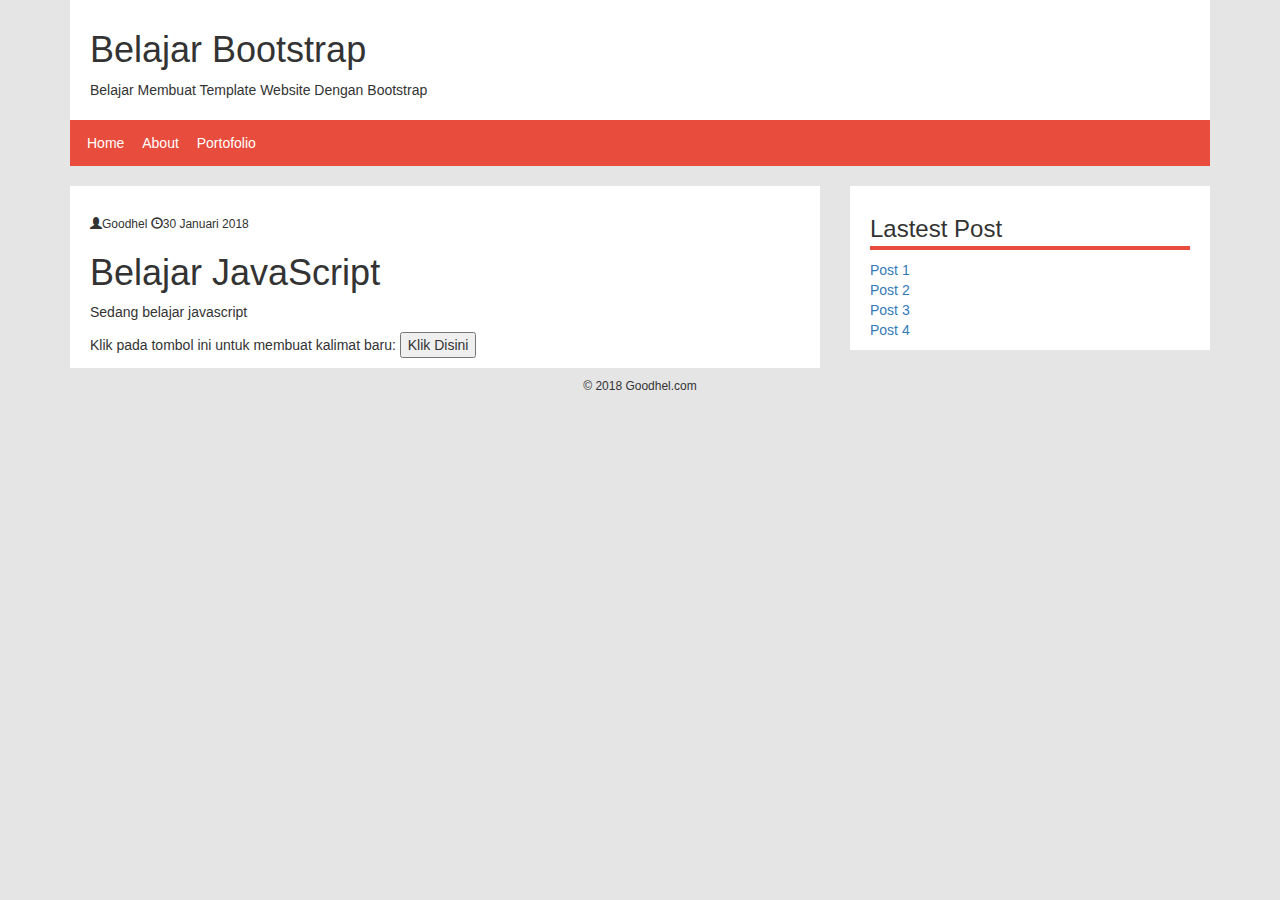
<file: template/index.html>
<!DOCTYPE html>
<html lang="en">
  <head>
    <meta charset="utf-8">
    <meta http-equiv="X-UA-Compatible" content="IE=edge">
    <meta name="viewport" content="width=device-width, initial-scale=1">
    <title>Membuat Template Website Bootstrap</title>
    <script type="text/javascript" src="java.js"></script>
    <!-- Bootstrap -->
    <link href="assets/bootstrap/css/bootstrap.min.css" rel="stylesheet">

    <!-- HTML5 element dan media queris -->

    <!-- Custom CSS -->
    <link href="assets/style.css" rel="stylesheet">
  </head>

  <body>
    <div class="container">

      <!-- Bagian Header -->
      <div class="row">
        <div class="col-md-12 header" id="site-header">
          <!-- Isi Header -->
          <header>
            <h1 class="title-site">Belajar Bootstrap</h1>
            <p class="description">Belajar Membuat Template Website Dengan Bootstrap</p>
          </header>
          <nav class="menus">
            <ul>
              <li><a href="#">Home</a></li>
              <li><a href="https://www.facebook.com/yudhie123" target="_blank">About</a></li>
              <li><a href="#">Portofolio</a></li>
            </ul>
          </nav>
        </div>
      </div>
      <!-- End Bagian Header -->

      <!-- Bagian Wrapper 2 Kolom -->
      <div class="row">
        <div class="col-md-8 articles" id="site-content">
          <!-- Isi content -->
        <article class="posts">
          <h2 class="title-post"></h2>
          <div class="meta-post">
              <span><em class="glyphicon glyphicon-user"></em>Goodhel</span>
              <span><em class="glyphicon glyphicon-time"></em>30 Januari 2018</span>
          </div>
          <div class="content">
              <h1>Belajar JavaScript</h1>
              <p>Sedang belajar javascript</p>
              Klik pada tombol ini untuk membuat kalimat baru:

              <button id="tambah" onclick="tambah_semangat()">Klik Disini</button>
              <div id="div_semangat()"></div>
          </div>
        </article>
        </div>
        <div class="col-md-4 sidebar" id="site-sidebar">
          <!-- Isi sidebar -->
          <aside class="widgets">
            <h3 class="widget-title">Lastest Post</h3>
            <ul>
              <li><a href="#">Post 1</a></li>
              <li><a href="#">Post 2</a></li>
              <li><a href="#">Post 3</a></li>
              <li><a href="#">Post 4</a></li>
            </ul>
          </aside>
        </div>
      </div>
      <!-- End Wrapper -->

      <!-- Bagian footer -->
      <div class="row">
        <div class="col-md-12 footer" id="site-footer">
      <!-- Isi footer -->
          <footer class="copyright text-center"><p>&copy; 2018 Goodhel.com</p></footer>
        </div>
      </div>
      <!-- End footer -->
      </div>

    <!-- Happy Code-->

    <!-- jQuery online menggunakan CDN -->
    <script src="https://ajax.googleapis.com/ajax/libs/jquery/1.12.4/jquery.min.js"></script>

    <!-- jQuery lokal -->
    <script src="assets/jquery/jquery.min.js"></script>

    <script src="assets/bootstrap/js/bootstrap.min.js"></script>

    <!-- Custom JS -->
    <script src="assets/custom.js"></script>
  </body>
</html>
</file>
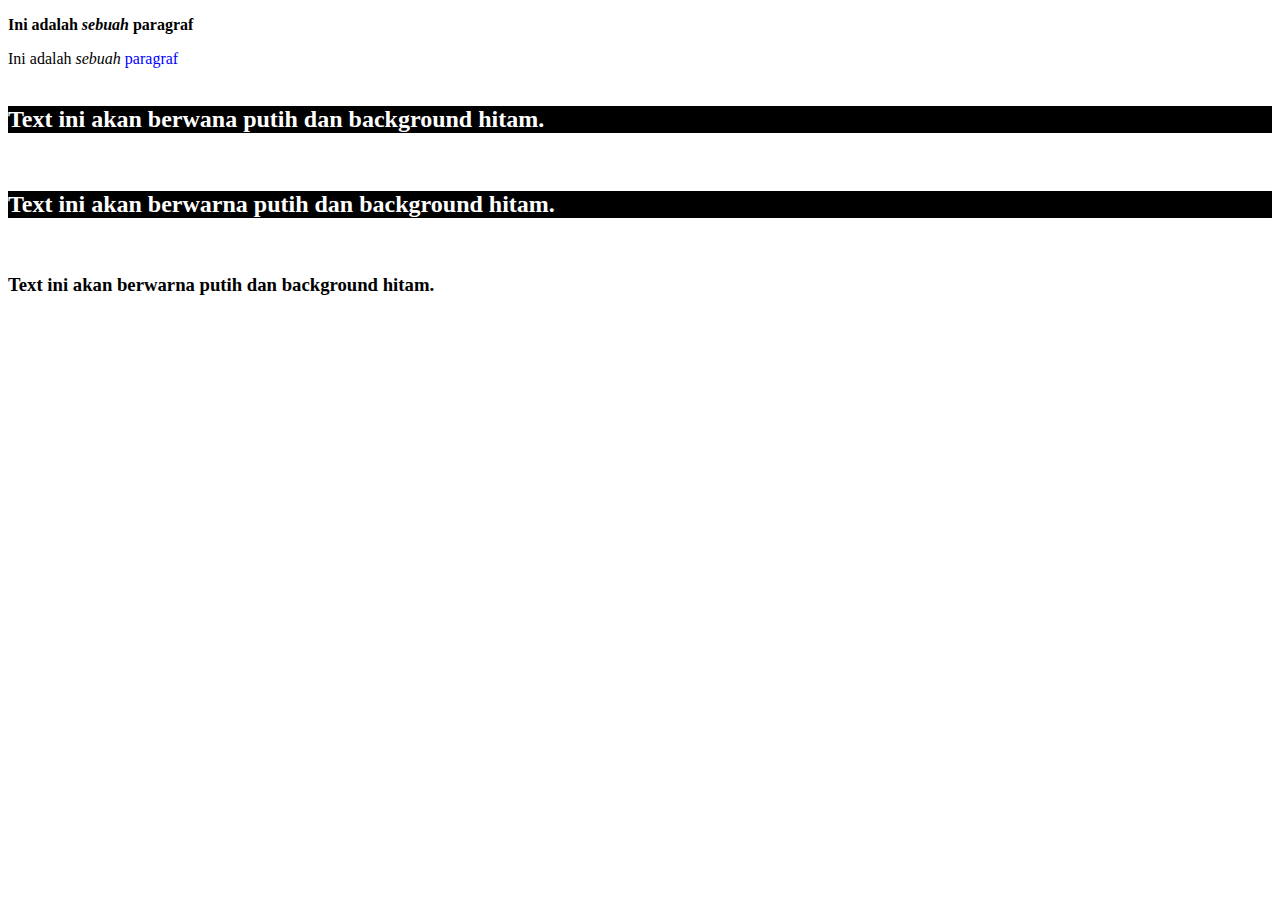
<file: CSS/Lat2.html>
<!DOCTYPE html>
<html>
	<style type="text/css">
		<!-- Metode External Style -->
		@import url(warna.css);
		<!-- <link rel="stylesheet" type="text/css" href="warna.css" >-->
		<!-- Metode Internal Style -->
		#kalimat{
			font-weight: bold;
		}
		.miring{
			font-style: italic;
		}
		.warna{
			color: blue;
		}
		h2{
			background-color: black;
			color: white;
		}
	</style>
	<head>
		<title>Belajar CSS</title>
	</head>
	<body>
		<p>
			<strong>Ini adalah <em>sebuah</em> paragraf</strong>
		</p>
		<div id="kalimat">
			Ini adalah <span class="miring">sebuah</span> <span class="warna">paragraf</span>
		</div>
		<br />
		
		<!-- Metode Inline Style -->
		<h2 style="background-color:black; color:white">
			Text ini akan berwana putih dan background hitam.
		</h2>
		<br />
		
		<!-- Metode Internal Style -->
		<h2>
			Text ini akan berwarna putih dan background hitam.
		</h2>
		<br />
		<!-- Metode External Style -->
		<h3>
			Text ini akan berwarna putih dan background hitam.
		</h3>
		<br />
	</body>
</html>
</file>
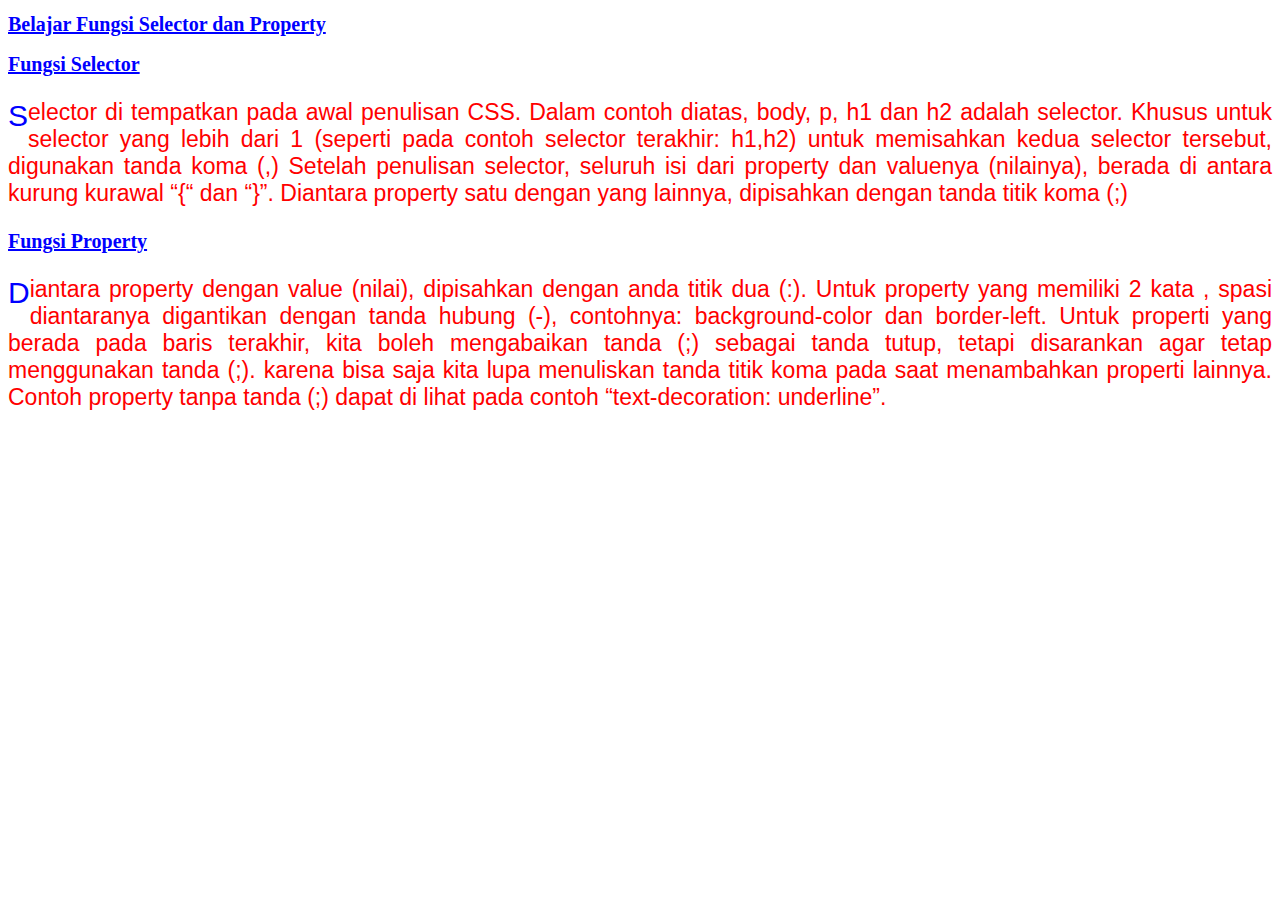
<file: CSS/Lat3.html>
<!DOCTYPE html>
<html>
	<style type="text/css">
		@import url(warna.css);
	</style>
	<head>
		<title>Belajar Penulisan CSS</title>
	</head>
	<body>
		<h1>Belajar Fungsi Selector dan Property</h1>
		<h2>Fungsi Selector</h2>
		<p>Selector di tempatkan pada awal penulisan CSS. Dalam contoh diatas, body, p, h1 dan h2 adalah selector.
		Khusus untuk selector yang lebih dari 1 (seperti pada contoh selector terakhir: h1,h2) untuk memisahkan kedua selector tersebut, digunakan tanda koma (,)
		Setelah penulisan selector, seluruh isi dari property dan valuenya (nilainya), berada di antara kurung kurawal “{“ dan “}”.
		Diantara property satu dengan yang lainnya, dipisahkan dengan tanda titik koma (;) </p>
		
		<h2>Fungsi Property</h2>
		<p>Diantara property dengan value (nilai), dipisahkan dengan anda titik dua (:).
		Untuk property yang memiliki 2 kata , spasi diantaranya digantikan dengan tanda hubung (-), 
		contohnya: background-color dan border-left.
		Untuk properti yang berada pada baris terakhir, kita boleh mengabaikan tanda (;) sebagai tanda tutup, 
		tetapi disarankan agar tetap menggunakan tanda (;). 
		karena bisa saja kita lupa menuliskan tanda titik koma pada saat menambahkan properti lainnya.
		Contoh property tanpa tanda (;) dapat di lihat pada contoh “text-decoration: underline”.</p>
	</body>
</html>
</file>
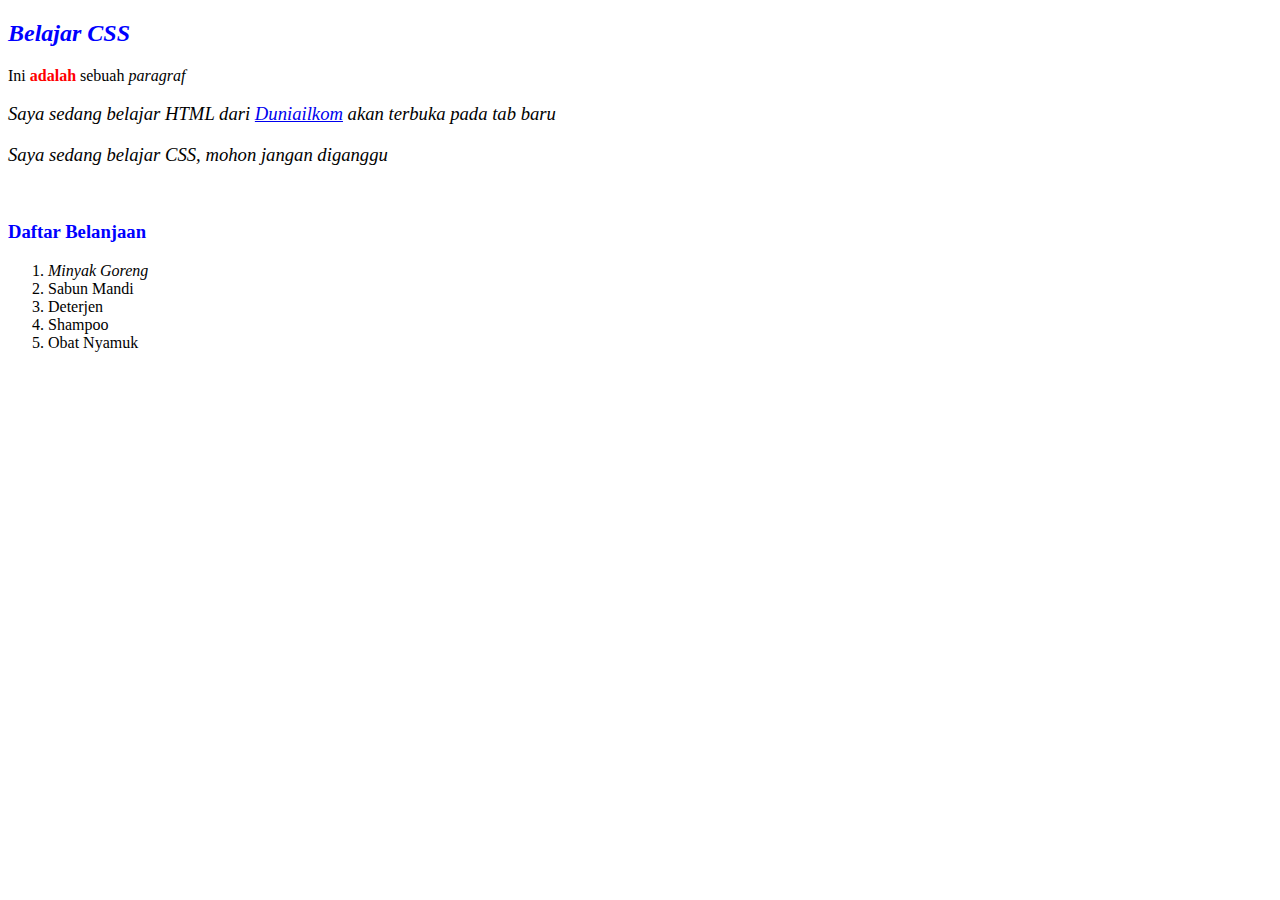
<file: CSS/Lat4.html>
<!DOCTYPE html>
<html>
    <head>
    <title>Belajar CSS</title>
  
    <style type="text/css">
        h2 , h3{
          color: blue;
          }
        p strong {
          color:red;
          }
        h2.judul , .paragraf {
          font-style: italic;
          }
        #belajar_html, p#belajar_css, h3.subheader {
          font-size:14pt;
          } 
		a:hover {color:green;}
     </style>
</head>
<body>
  <h2 class="judul">Belajar CSS</h2>
    <p> Ini <strong>adalah</strong> sebuah <em>paragraf</em> </p>
  
    <p id="belajar_html" class="paragraf" >Saya sedang belajar HTML dari 
    <a href="http://www.duniailkom.com" target="_blank">Duniailkom</a>
    akan terbuka pada tab baru</p>
  
    <p id="belajar_css" class="paragraf"> 
    Saya sedang belajar CSS, mohon jangan diganggu</p>
  
    <br />
  
    <h3 class="subheader">Daftar Belanjaan</h3>
    <ol>
          <li><em>Minyak Goreng</em></li>
          <li>Sabun Mandi</li>
          <li>Deterjen</li>
          <li>Shampoo</li>
          <li>Obat Nyamuk</li>
    </ol>
 </body>
</html>
</file>
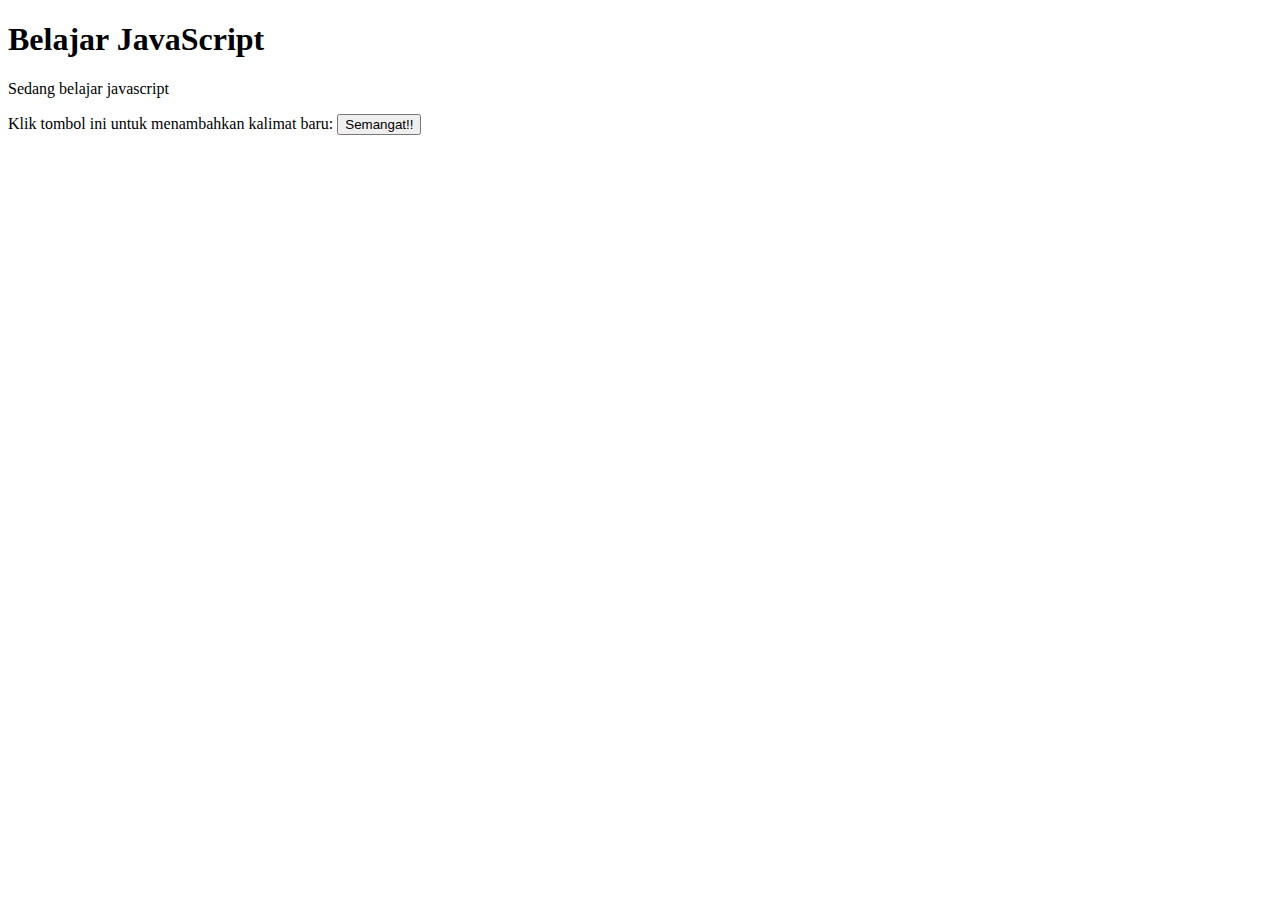
<file: CSS/Lat5.html>
<!DOCTYPE html>
<html>
	<head>
		<title>Belajar JavaScript</title>
		<script type="text/javascript">
		function tambah_semangat()
		{
			var a=document.getElementById("div_semangat");
			a.innerHTML+="<p>Sedang belajar javascript, Semangat!!</p>"
		}
		</script>
	</head>
	<body>
		<h1>Belajar JavaScript</h1>
		<p>Sedang belajar javascript</p>
		Klik tombol ini untuk menambahkan kalimat baru:
		
		<button id="tambah" onclick="tambah_semangat()">Semangat!!</button>
		<div id="div_semangat"></div>
	</body>
</html>
</file>
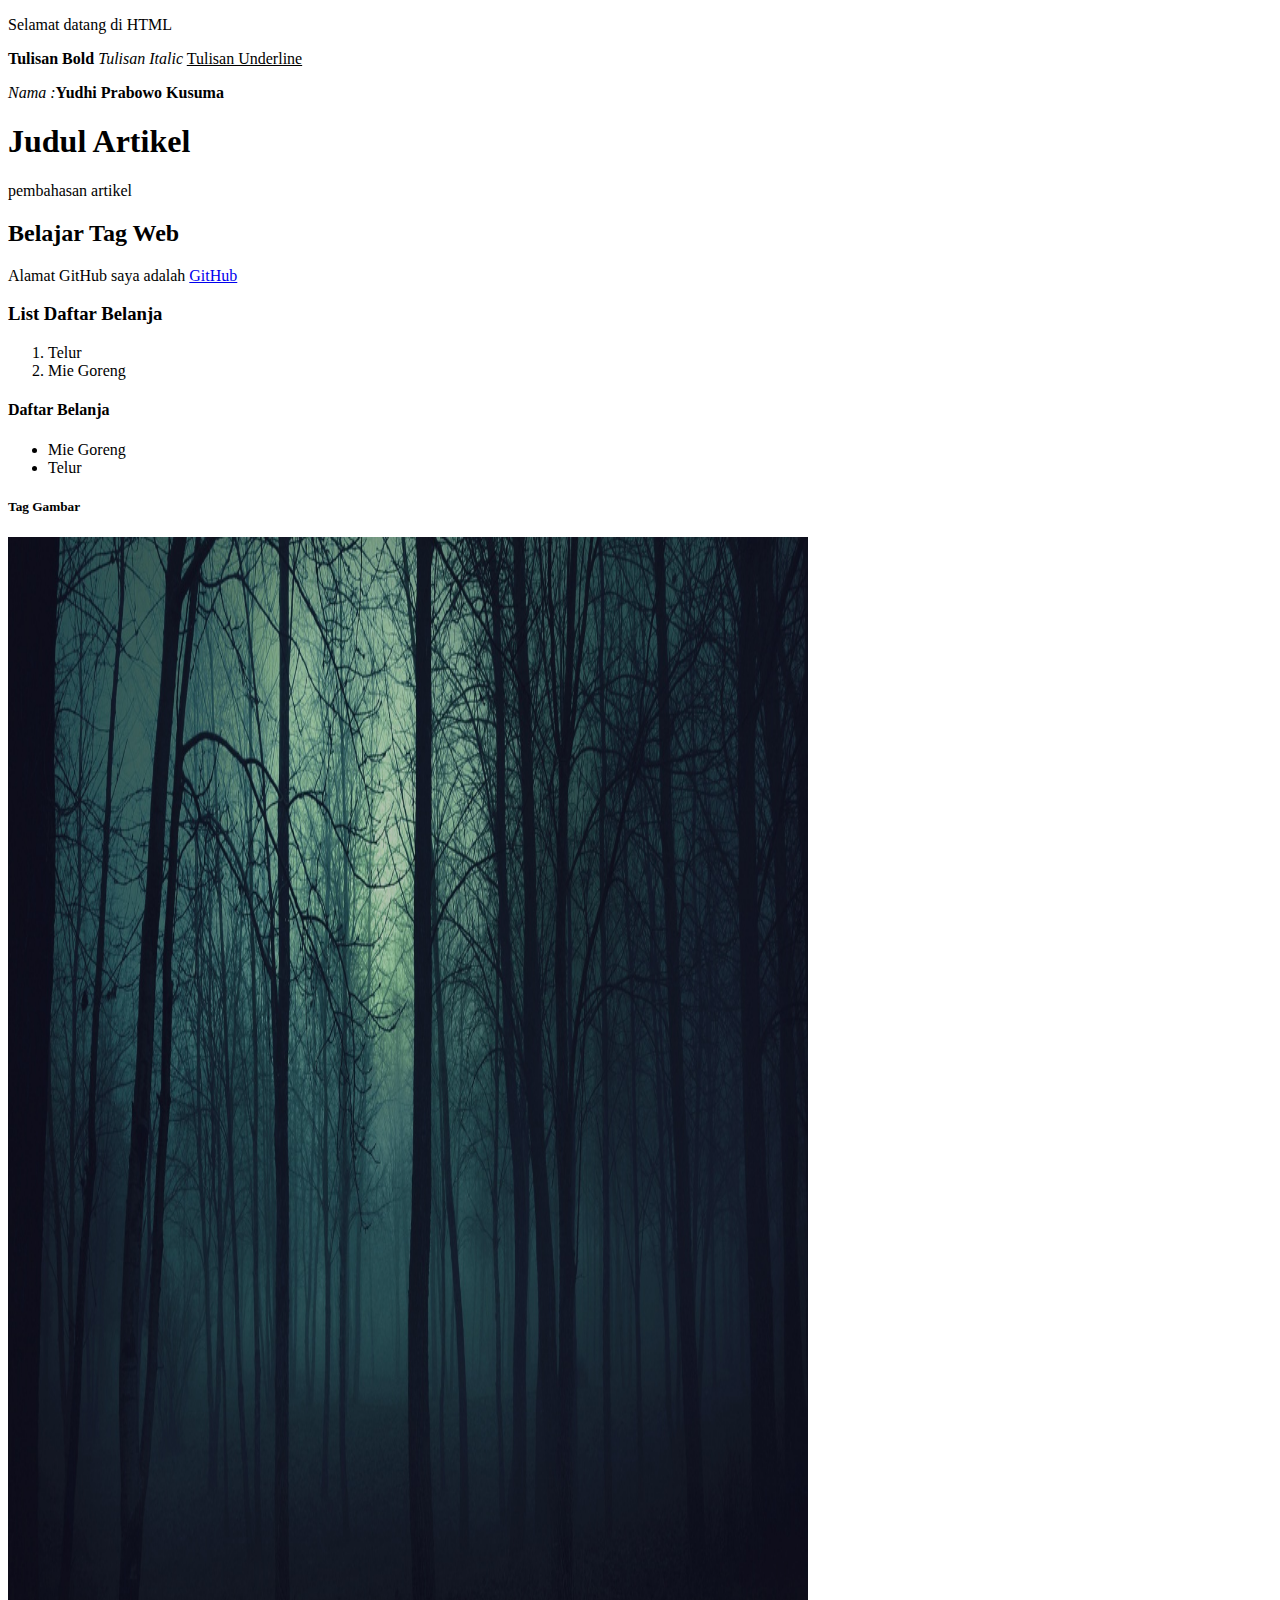
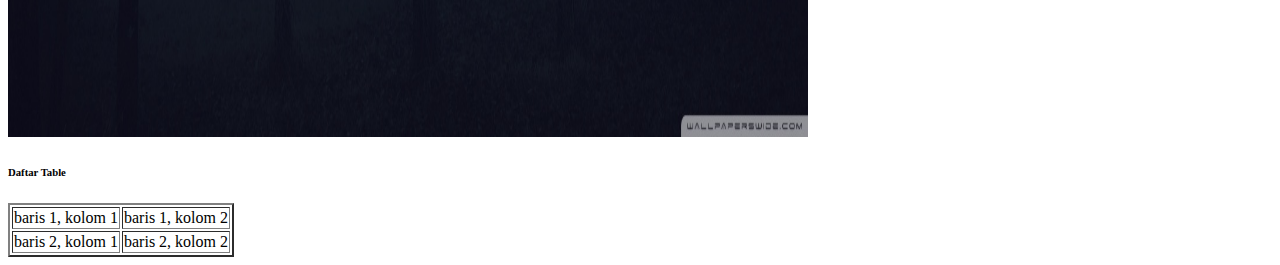
<file: HTML/Lat1.html>
<!DOCTYPE html>
<html>
	<head>
		<title>Latihan HTML</title>
	</head>
	<body>
		<p>Selamat datang di HTML</>
		
		<p><b>Tulisan Bold</b> <i>Tulisan Italic</i> <u>Tulisan Underline</u></p>
		
		<p><em>Nama :</em><strong>Yudhi Prabowo Kusuma</strong></p>
		
		<h1>Judul Artikel</h1>
		<p>pembahasan artikel</p>
		<!-- ini adalah komentar maka tidak akan tampil di browser -->
		
		<h2>Belajar Tag Web</h2>
		<p>Alamat GitHub saya adalah
		<a href="https://github.com/goodhel">GitHub</a></p>
		
		<h3>List Daftar Belanja</h3>
		<ol>
			<li>Telur</li>
			<li>Mie Goreng</li>
		</ol>
		
		<h4>Daftar Belanja</h4>
		<ul>
			<li>Mie Goreng</li>
			<li>Telur</li>
		</ul>	
		<h5>Tag Gambar</h5>
			<img alt="Dark Wallpaper" src="dark.jpg" height="1200" width="800" />
		<h6>Daftar Table</h6>
			<table border="2">
			<tr>
				<td>baris 1, kolom 1</td>
				<td>baris 1, kolom 2</td>
			</tr>
			<tr>
				<td>baris 2, kolom 1</td>
				<td>baris 2, kolom 2</td>
			</tr>
			</table>
	</body>
</html>
</file>
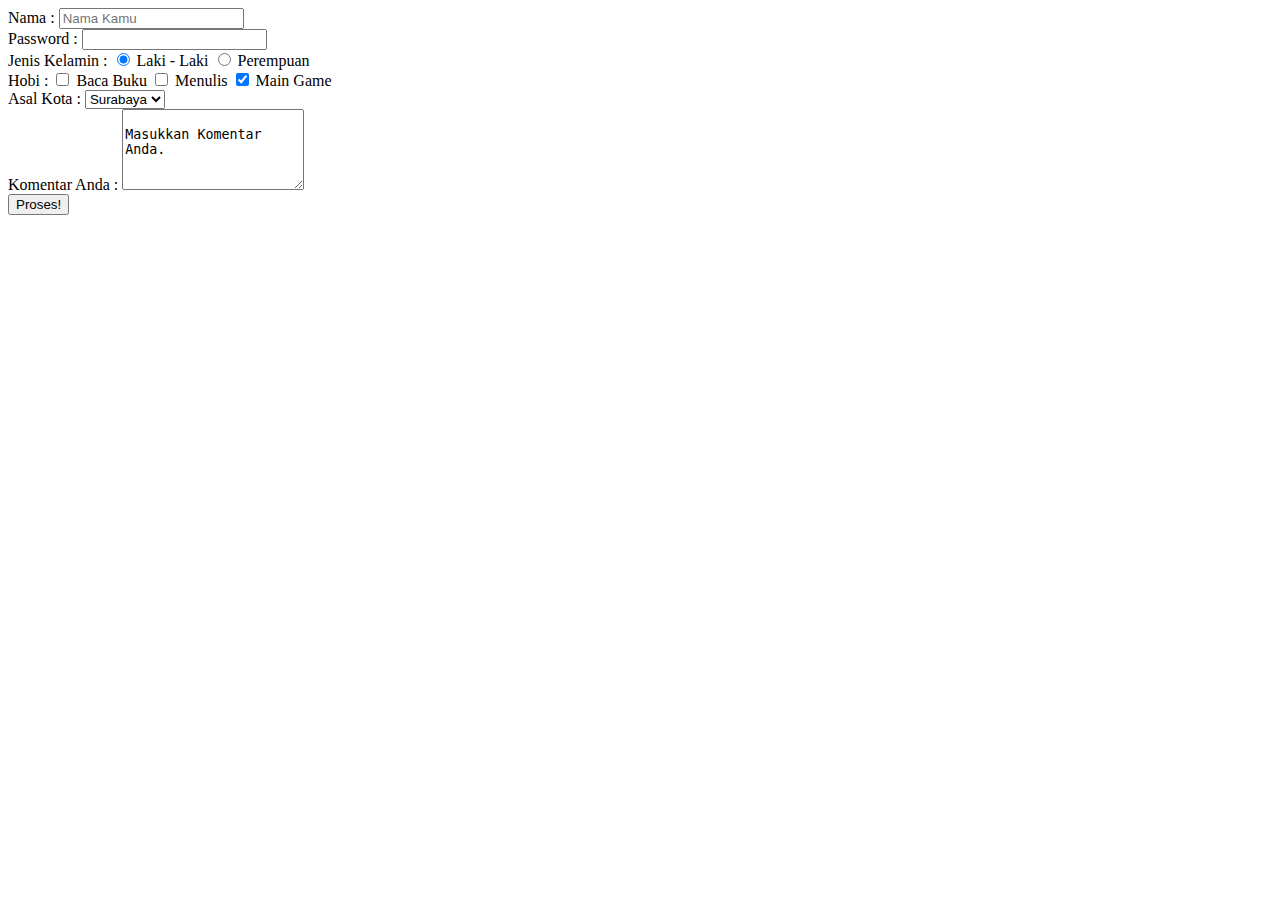
<file: HTML/Lat2.html>
<!DOCTYPE html>
<html>
	<head>
		<title>Latihan Membuat Form</title>
	</head>
	<body>
		<form action="Lat2.html" method="get">
		Nama : <input type="text" name="Nama" placeholder="Nama Kamu" />
		<br />
		Password : <input type="password" name="Password" />
		<br />
		Jenis Kelamin :
		<input type="radio" name="Jenis_Kelamin" value="laki - laki" checked />
		Laki - Laki
		<input type="radio" name="Jenis_Kelamin" value="Perempuan" />
		Perempuan
		<br />
		Hobi :
		<input type="checkbox" name="hobi_baca" /> Baca Buku
		<input type="checkbox" name="hobi_nulis" /> Menulis
		<input type="checkbox" name="hobi_game" checked /> Main Game
		<br />
		Asal Kota :
		<select name="asal_kota">
			<option value="jkt">Jakarta</option>
			<option value="bdg">Bandung</option>
			<option value="srb" selected>Surabaya</option>
		</select>
		<br />
		Komentar Anda :
		<textarea name="komentar" rows="5" cols="20">
			Masukkan Komentar Anda.
		</textarea>
		<br />
		
		<input type="submit" value="Proses!" />
		
		</form>
	</body>
</html>
</file>
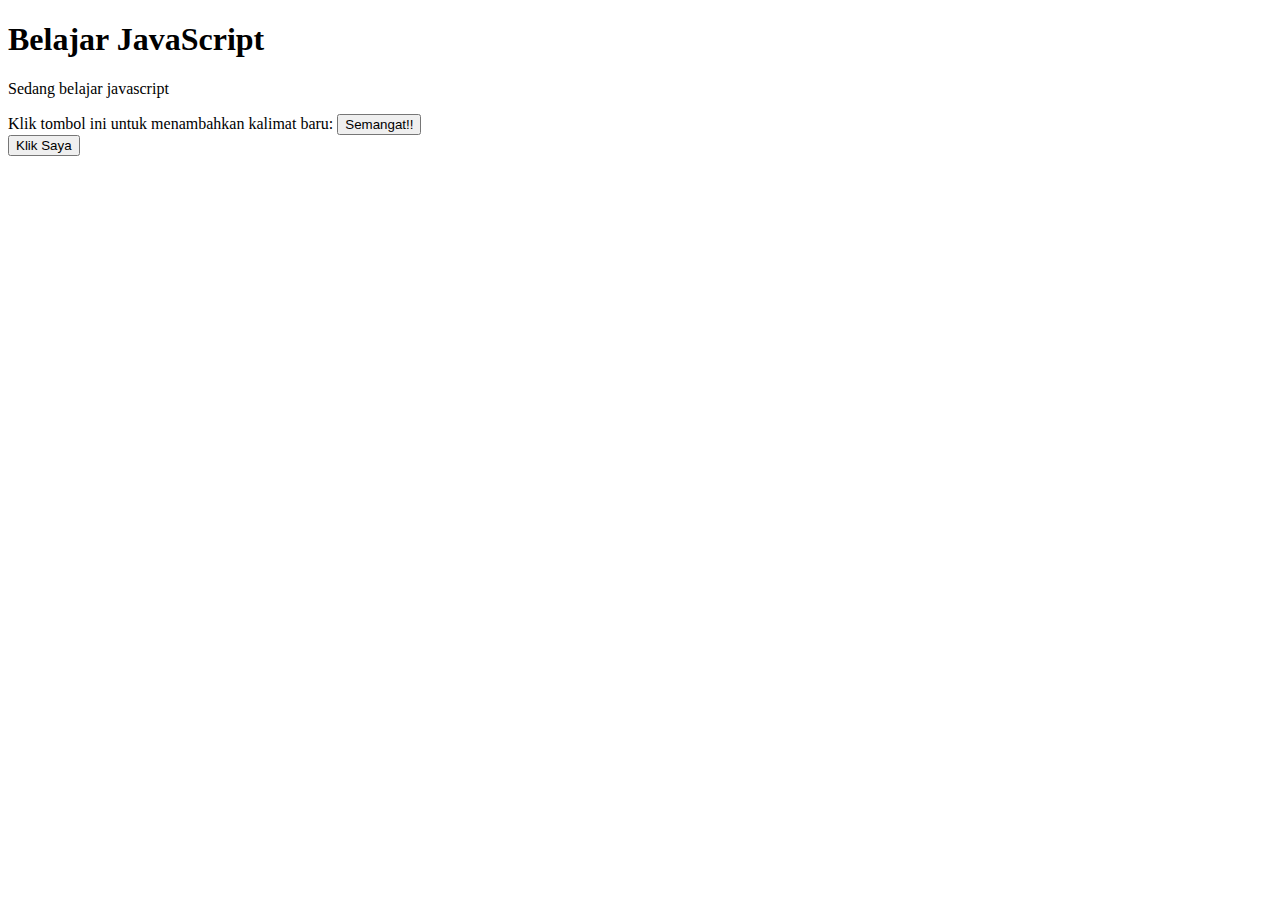
<file: JavaScript/Lat1.html>
<!DOCTYPE html>
<html>
	<head>
		<title>Belajar JavaScript</title>
		<script src="java.js"></script>
	</head>
	<body>
		<h1>Belajar JavaScript</h1>
		<p>Sedang belajar javascript</p>
		Klik tombol ini untuk menambahkan kalimat baru:

		<button id="tambah" onclick="tambah_semangat()">Semangat!!</button>
		<div id="div_semangat"></div>
		<button id="tambah" onclick="klik_saya()">Klik Saya</button>
	</body>
</html>
</file>
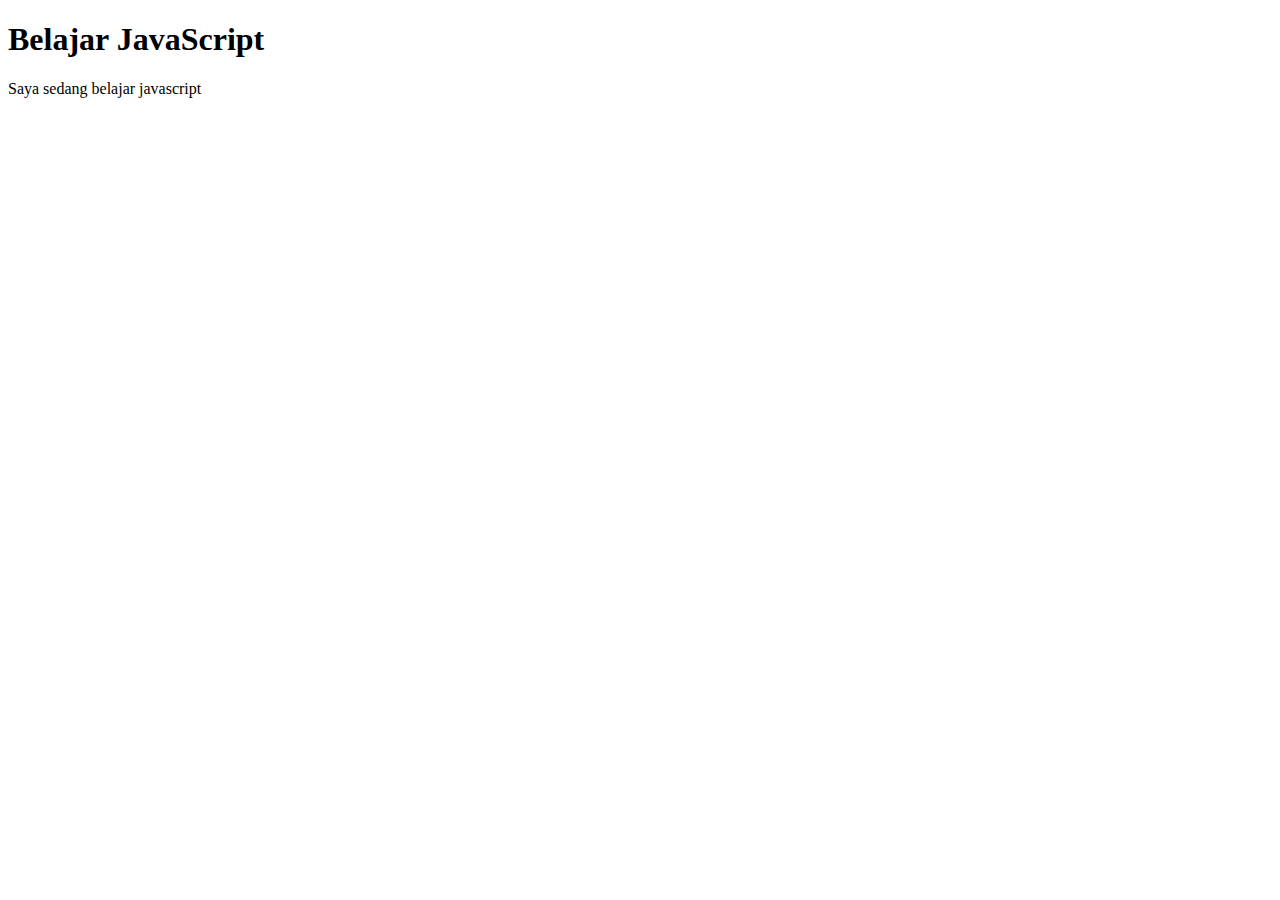
<file: JavaScript/Lat2.html>
<!DOCTYPE html>
<html>
  <head>
    <meta http-equiv="content-type" content="text/html" charset="utf-8">
    <title>Belajar JavaScript</title>

    <script type="text/javascript">
      var nilai = "global";
      function test(){
        var nilai = "lokal";
        var nilai_lokal = "nilai";
        tanpa_var = "no_scope";
        console.log(nilai);
      }
      test();
      console.log(nilai); //global
      //niali(variabel).length(method) titik sebagai pemanggil method
      console.log(nilai.length); //panjang tulisan global
      console.log(nilai.toUpperCase()); // menjadi huruf besar
      console.log(tanpa_var);//bisa diakses
      console.log(nilai_lokal);//error karena berada dalam lokal variabel
    </script>
  </head>
  <body>
    <h1>Belajar JavaScript</h1>
    <p>Saya sedang belajar javascript</p>
  </body>
</html>
</file>
<file: template/assets/style.css>
body {
    background-color: #e5e5e5;
}

.meta-post {
    font-size: 12px;
    margin-bottom: 10px;
}

.header header {
    background-color: #fff;
    padding: 10px 20px;
}

nav.menus {
    background-color: #e74c3c;
    padding: 10px;
}

nav.menus ul {
    margin: 0;
    padding: 0;
}

nav.menus ul li {
    display: inline-block;
}

nav.menus ul li a {
    display: block;
    padding: 3px 7px;
    color: #fff;
}

nav.menus ul li a:hover, nav.menus ul li a:focus{
    text-decoration: none;
    background-color: #c0392b;
    color: #fff;
}

article.posts {
    padding: 10px 20px;
    background-color: #fff;
    margin-top: 20px;
}

aside.widgets {
    padding: 10px 20px;
    margin-top: 20px;
    background-color: #fff;
}
aside.widgets ul {
    margin:0;
    padding:0;
}
aside.widgets li {
    list-style: none;
    padding: 0;
    margin:0;
}

.widget-title {
  border-bottom: 4px solid #E74C3C;
  padding-bottom: 4px;
}

footer.copyright {
    padding: 10px 20px;
    font-size: 12px;
}
</file>
<file: CSS/warna.css>
body{
	font-size:23px;
	color:red;
}
p{
	text-align: justify;
	font-family: calibri, helvetica, sans-serif;
}
p::first-letter{
	font-size:30px;
	color:blue;
	float:left;
}
h1, h2{
	text-decoration: underline;
	font-size: 20px;
	color: blue;
}
</file>
